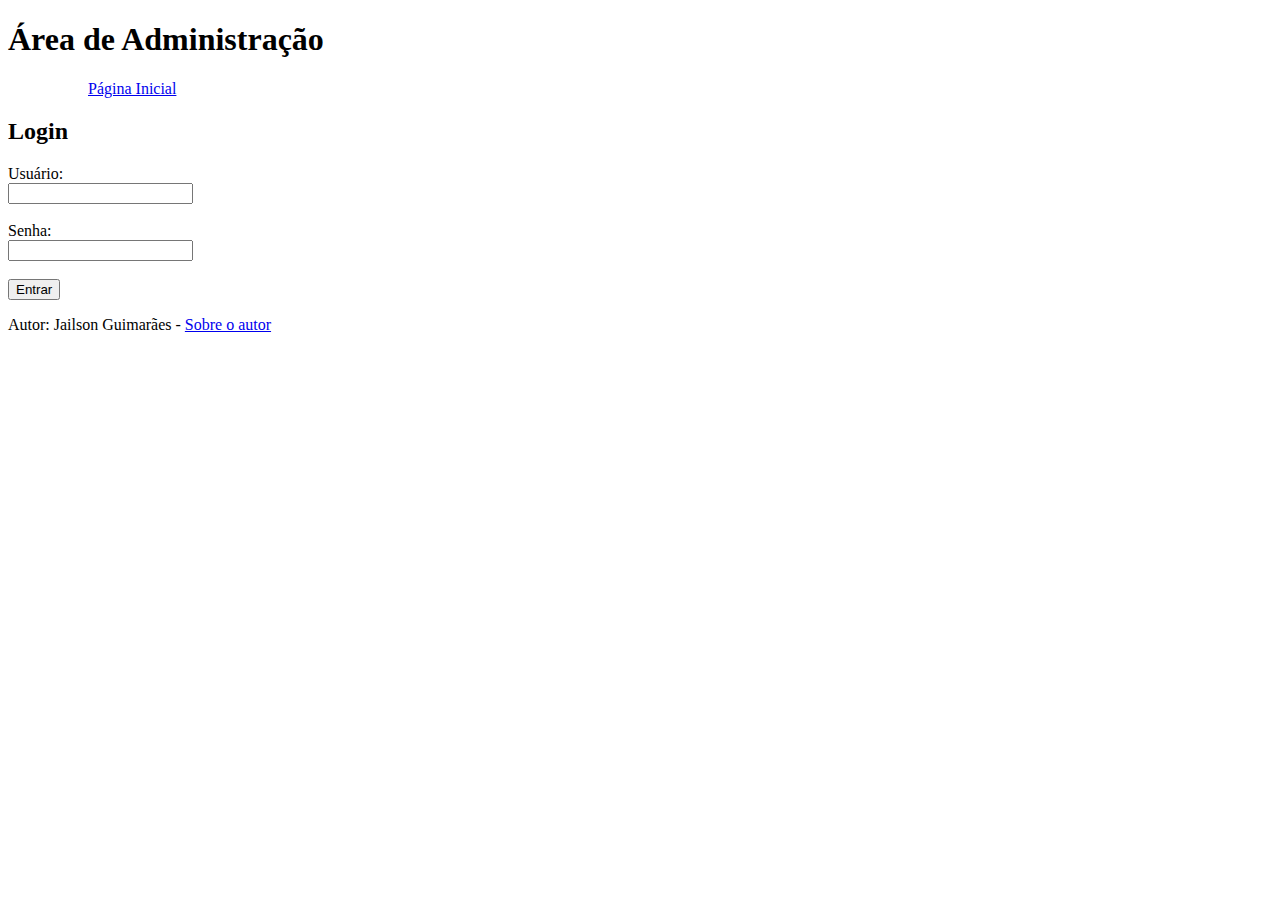
<file: Login.html>
<!DOCTYPE html>
<html lang="en">
<head>
    <meta charset="UTF-8">
    <meta name="viewport" content="width=device-width, initial-scale=1.0">
    <title>Login</title>
</head>
<body>
    
<header>
    <h1>Área de Administração</h1>
</header>

<nav>
<ul>
<ul><a href="index.html">Página Inicial</a></ul>
</ul>
</nav>

<h2>Login</h2>
<form>
<label>Usuário:</label><br>
<input type="text" required><br><br>

<label>Senha:</label><br>
<input type="password" required><br><br>

<button type="submit">Entrar</button>
</form>

<footer>
    <p>Autor: Jailson Guimarães - <a href="sobre.html">Sobre o autor</a></p>
</footer>
</body>
</html>
</file>
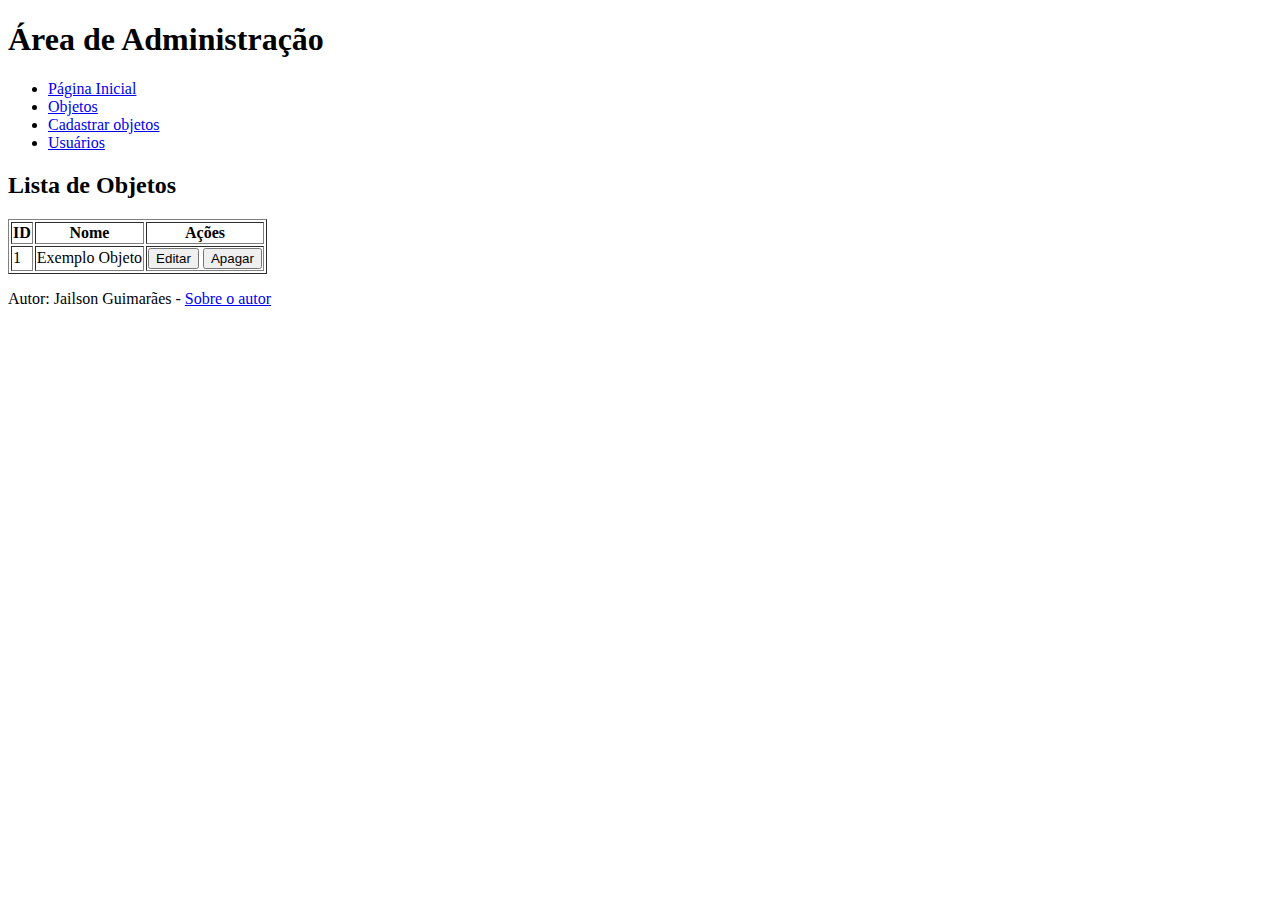
<file: objetos.html>
<!DOCTYPE html>
<html lang="en">
<head>
    <meta charset="UTF-8">
    <meta name="viewport" content="width=device-width, initial-scale=1.0">
    <title>Objetos Cadastrados</title>
</head>
<body>
    
    <header>
        <h1>Área de Administração</h1>
    </header>

    <nav>
        <ul>
            <li><a href="index.html">Página Inicial</a></li>
            <li><a href="objetos.html">Objetos</a></li>
            <li><a href="objetos_form.html">Cadastrar objetos</a></li>
            <li><a href="usuarios.html">Usuários</a></li>
        </ul>
    </nav>

    <h2>Lista de Objetos</h2>

    <table border="1">
<tr>
    <th>ID</th>
    <th>Nome</th>
    <th>Ações</th>
</tr>
<tr>
<td>1</td>
<td>Exemplo Objeto</td>
<td>
    <button>Editar</button>
    <button>Apagar</button>
</td>
</tr>
</table>

<footer>
    <p>Autor: Jailson Guimarães - <a href="sobre.html">Sobre o autor</a></p>
</footer>

</body>
</html>
</file>
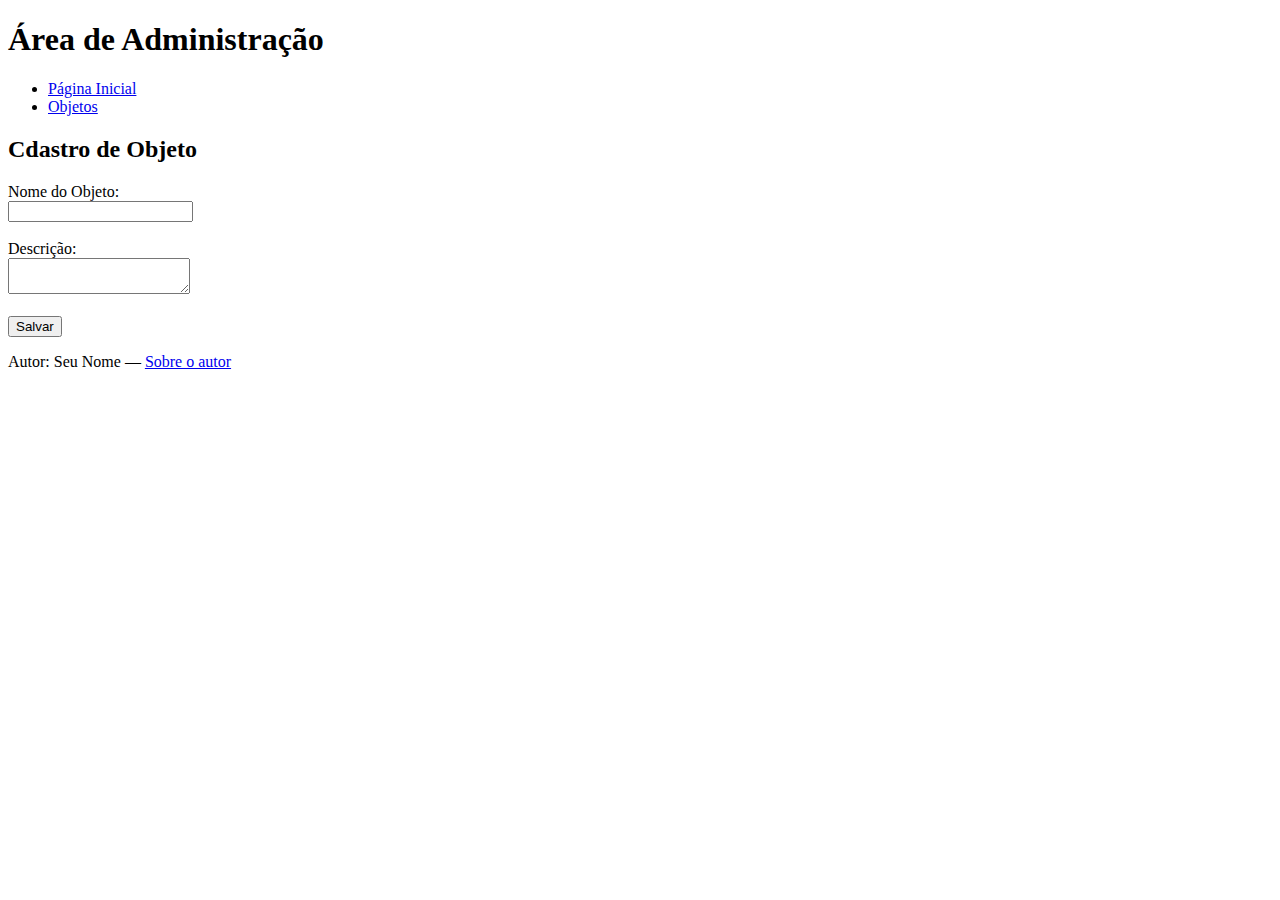
<file: objetos_form.html>
<!DOCTYPE html>
<html lang="en">
<head>
    <meta charset="UTF-8">
    <meta name="viewport" content="width=device-width, initial-scale=1.0">
    <title>Cadastrar Objeto</title>
</head>
<body>
    
    <header>
<h1>Área de Administração</h1>
    </header>

    <nav>
        <ul>
            <li><a href="index.html">Página Inicial</a></li>
            <li><a href="objetos.html">Objetos</a></li>
        </ul>
    </nav>

    <h2>Cdastro de Objeto</h2>

   <form>
    <label>Nome do Objeto:</label><br>
    <input type="text" required><br><br>

    <label>Descrição:</label><br>
    <textarea required></textarea><br><br>

    <button type="submit">Salvar</button>
</form>

<footer>
    <p>Autor: Seu Nome — <a href="../sobre.html">Sobre o autor</a></p>
</footer>

</body>
</html>
</body>
</html>
</file>
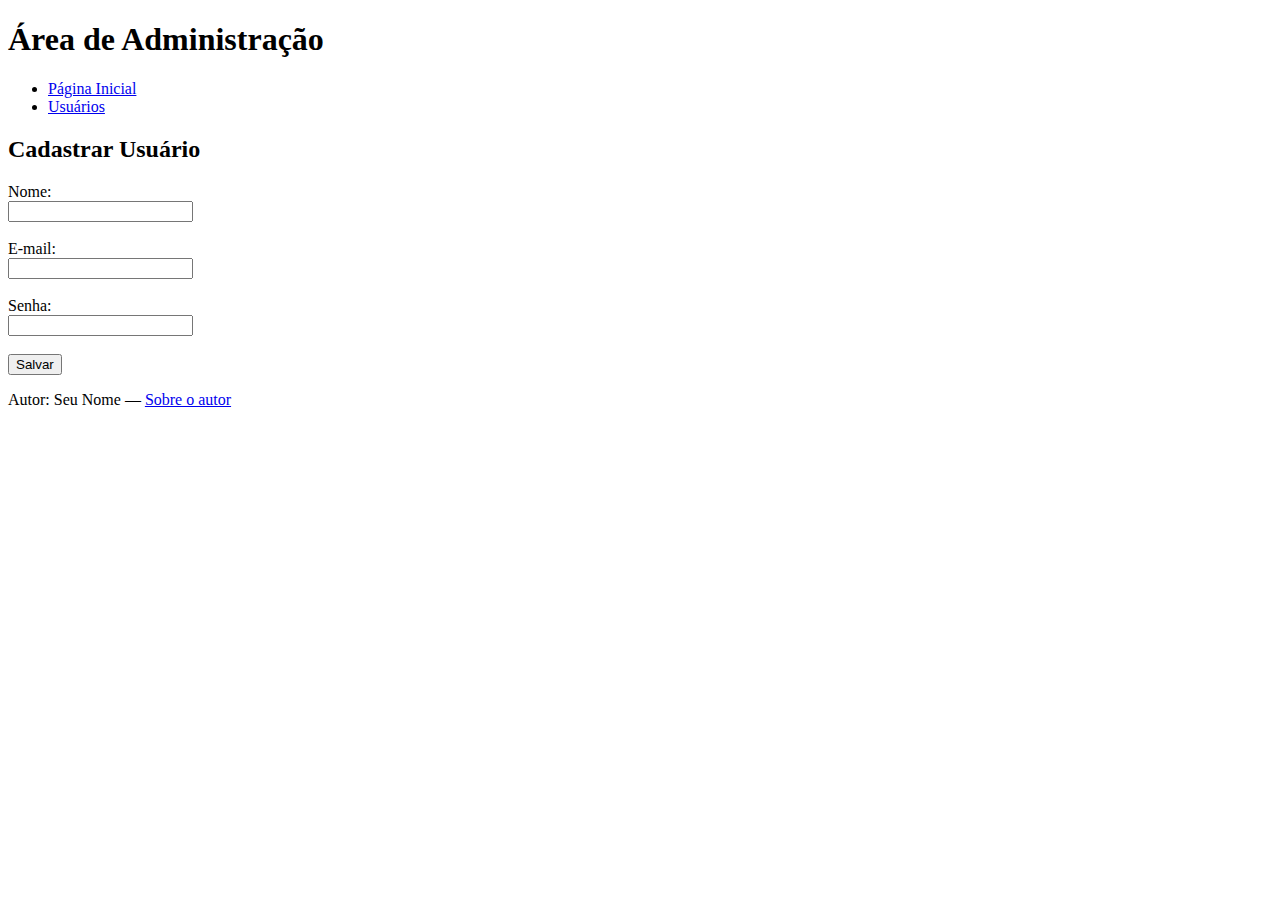
<file: usuario_form.html>
<!DOCTYPE html>
<html lang="pt-br">
<head>
    <meta charset="UTF-8">
    <title>Cadastrar Usuário</title>
</head>
<body>

<header>
    <h1>Área de Administração</h1>
</header>

<nav>
    <ul>
        <li><a href="../index.html">Página Inicial</a></li>
        <li><a href="usuarios.html">Usuários</a></li>
    </ul>
</nav>

<h2>Cadastrar Usuário</h2>

<form>
    <label>Nome:</label><br>
    <input type="text" required><br><br>

    <label>E-mail:</label><br>
    <input type="email" required><br><br>

    <label>Senha:</label><br>
    <input type="password" required><br><br>

    <button type="submit">Salvar</button>
</form>

<footer>
    <p>Autor: Seu Nome — <a href="../sobre.html">Sobre o autor</a></p>
</footer>

</body>
</html>
</file>
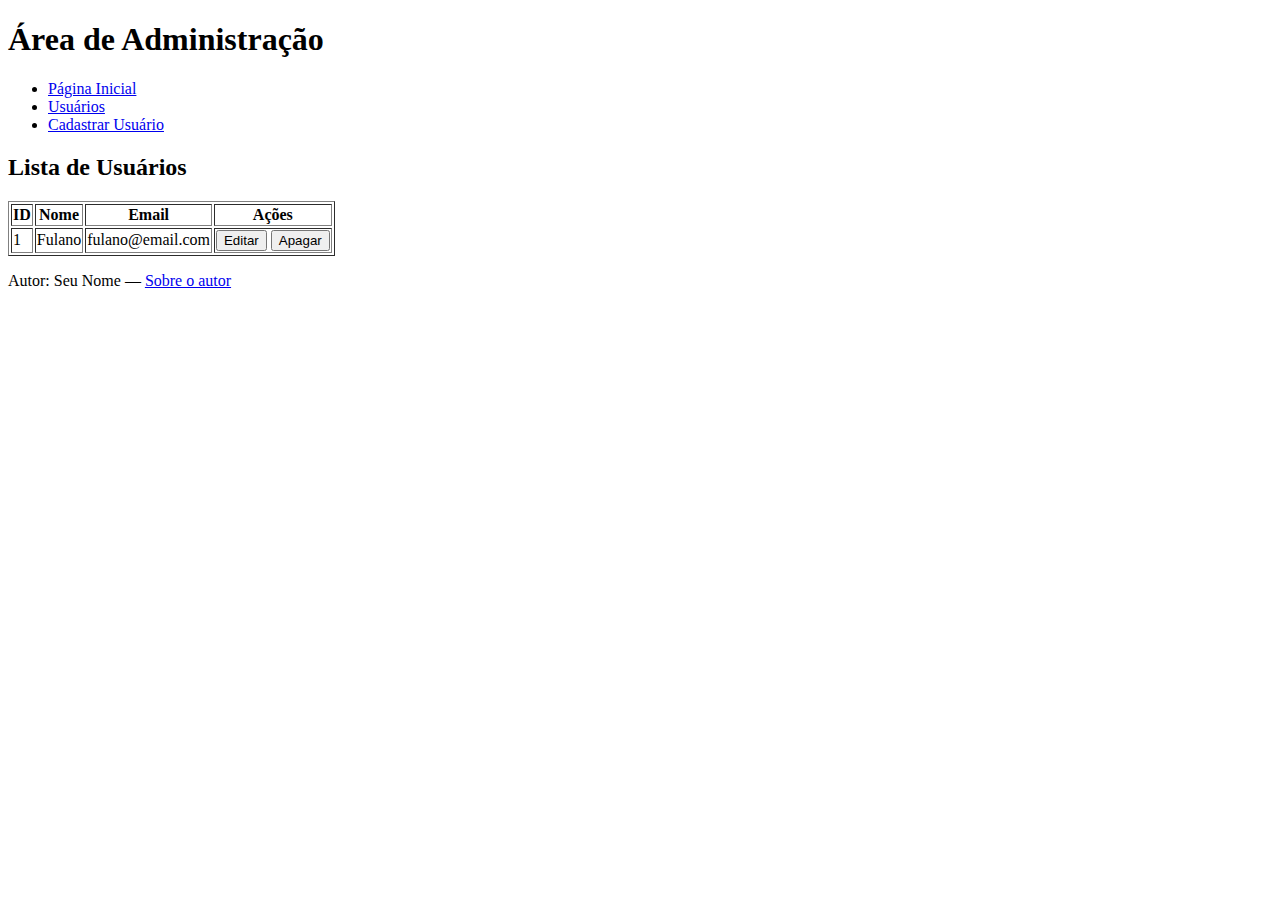
<file: usuarios.html>
<!DOCTYPE html>
<html lang="pt-br">
<head>
    <meta charset="UTF-8">
    <title>Usuários</title>
</head>
<body>

<header>
    <h1>Área de Administração</h1>
</header>

<nav>
    <ul>
        <li><a href="../index.html">Página Inicial</a></li>
        <li><a href="usuarios.html">Usuários</a></li>
        <li><a href="usuario_form.html">Cadastrar Usuário</a></li>
    </ul>
</nav>

<h2>Lista de Usuários</h2>

<table border="1">
    <tr>
        <th>ID</th>
        <th>Nome</th>
        <th>Email</th>
        <th>Ações</th>
    </tr>
    <tr>
        <td>1</td>
        <td>Fulano</td>
        <td>fulano@email.com</td>
        <td>
            <button>Editar</button>
            <button>Apagar</button>
        </td>
    </tr>
</table>

<footer>
    <p>Autor: Seu Nome — <a href="../sobre.html">Sobre o autor</a></p>
</footer>

</body>
</html>
</file>
